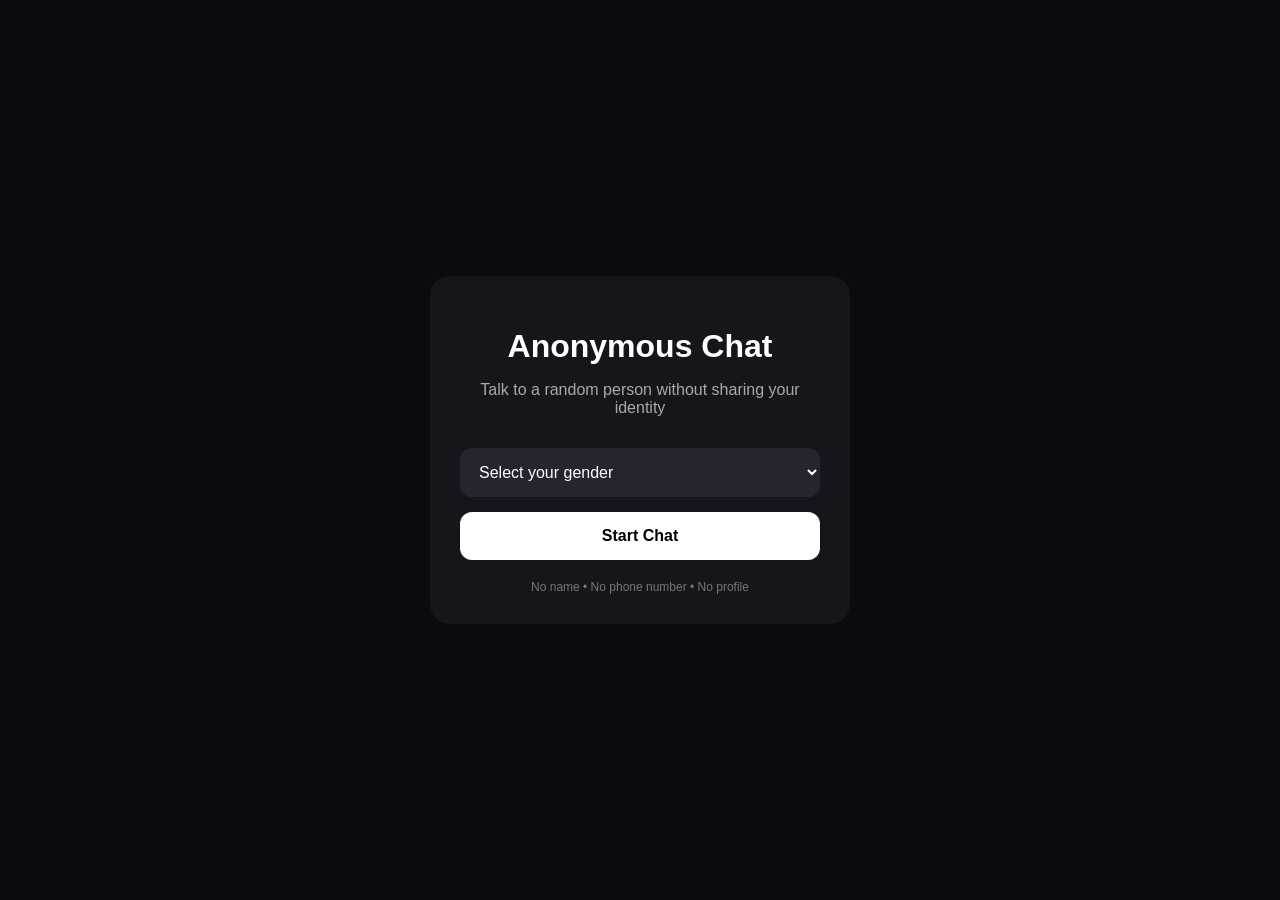
<file: templates/index.html>
<!DOCTYPE html>
<html>
<head>
    <title>Anonymous Chat</title>
    <meta name="viewport" content="width=device-width, initial-scale=1.0">

    <style>
        * {
            box-sizing: border-box;
        }

        body {
            margin: 0;
            min-height: 100vh;
            background: #0b0b0f;
            color: white;
            font-family: Arial, sans-serif;
            display: flex;
            justify-content: center;
            align-items: center;
        }

        .box {
            width: 90%;
            max-width: 420px;
            background: #15151c;
            padding: 30px;
            border-radius: 20px;
            text-align: center;
        }

        h1 {
            margin-bottom: 10px;
        }

        p {
            color: #aaa;
        }

        select,
        button {
            width: 100%;
            padding: 15px;
            margin-top: 15px;
            border: none;
            border-radius: 12px;
            font-size: 16px;
        }

        select {
            background: #252530;
            color: white;
        }

        button {
            background: #ffffff;
            color: #000;
            font-weight: bold;
        }

        button:active {
            transform: scale(0.98);
        }

        .privacy {
            font-size: 12px;
            margin-top: 20px;
            color: #777;
        }
    </style>
</head>

<body>

<div class="box">

    <h1>Anonymous Chat</h1>

    <p>Talk to a random person without sharing your identity</p>

    <form action="/start" method="POST">

        <select name="gender" required>
            <option value="">Select your gender</option>
            <option value="boy">Boy</option>
            <option value="girl">Girl</option>
        </select>

        <button type="submit">
            Start Chat
        </button>

    </form>

    <div class="privacy">
        No name • No phone number • No profile
    </div>

</div>

</body>
</html>
</file>
